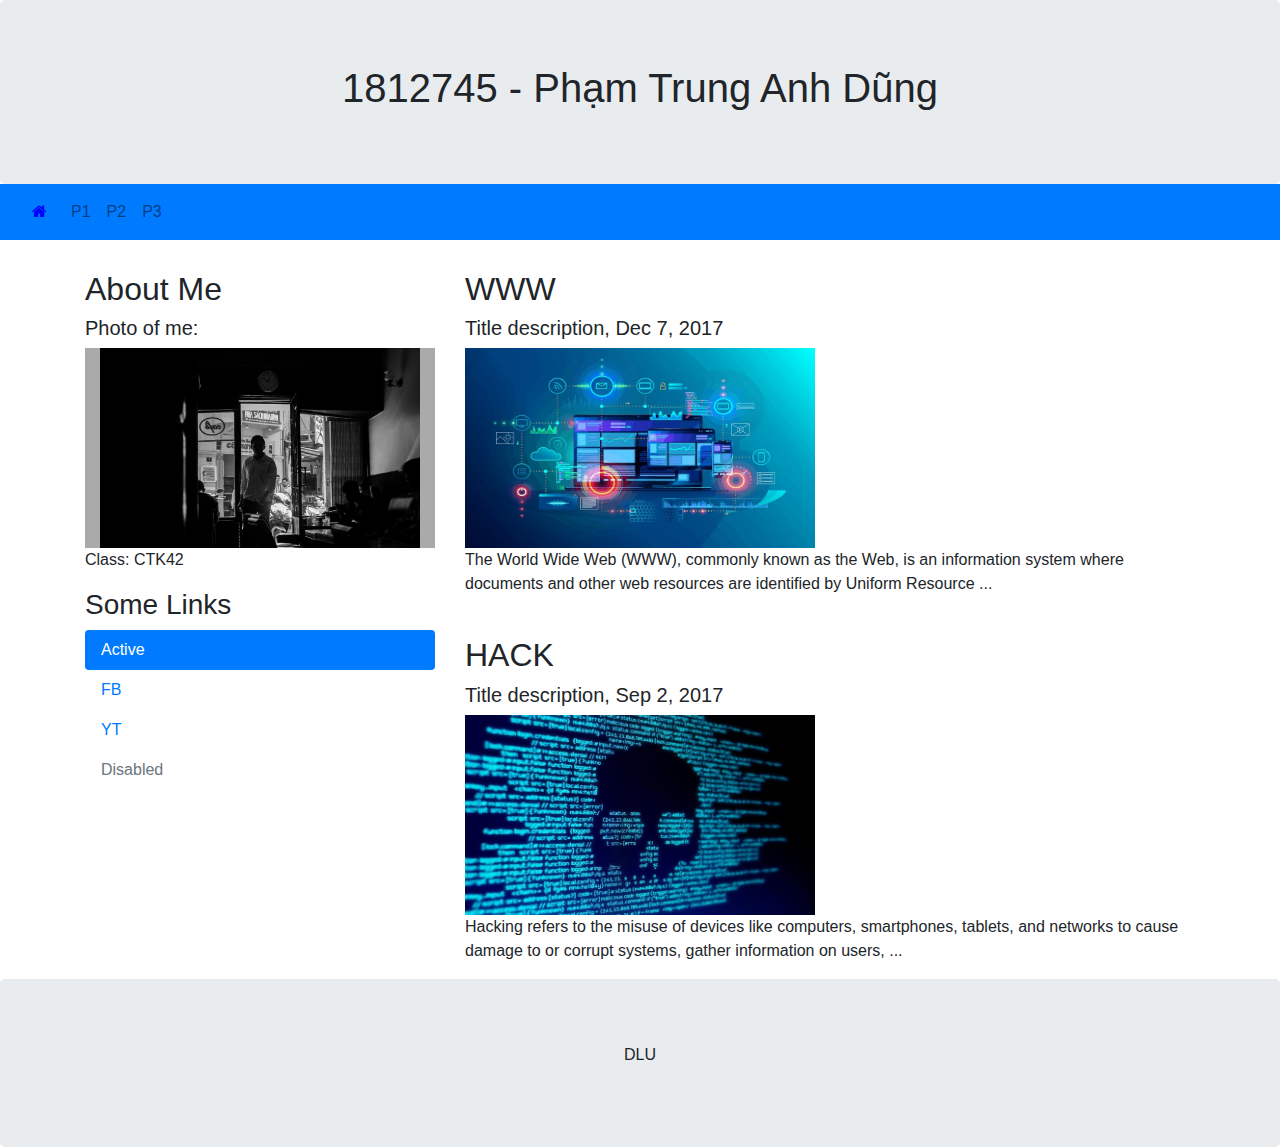
<file: index.html>
<!DOCTYPE html>
<html lang="en">
<head>
  <title>Lab1 PTUD WEB</title>
  <meta charset="utf-8">
  <meta name="viewport" content="width=device-width, initial-scale=1">
  <link rel="stylesheet" href="https://maxcdn.bootstrapcdn.com/bootstrap/4.5.2/css/bootstrap.min.css">
  <link rel="stylesheet" href="https://cdnjs.cloudflare.com/ajax/libs/font-awesome/4.7.0/css/font-awesome.min.css">
  <script src="https://ajax.googleapis.com/ajax/libs/jquery/3.5.1/jquery.min.js"></script>
  <script src="https://cdnjs.cloudflare.com/ajax/libs/popper.js/1.16.0/umd/popper.min.js"></script>
  <script src="https://maxcdn.bootstrapcdn.com/bootstrap/4.5.2/js/bootstrap.min.js"></script>
  <style>
  .img {
    height: 200px;
    background: #aaa;
    object-fit: cover;
    max-width: 350px;
    max-height: 100%;
  }
  .fa {
      color: blue;
  }
  .fa:hover {
      color: lightgray;
      cursor: pointer;
  }
  </style>
</head>
<body>

<div class="jumbotron text-center" style="margin-bottom:0">
  <h1>1812745 - Phạm Trung Anh Dũng</h1>
</div>

<nav class="navbar navbar-expand-sm bg-primary navbar-light">
  <a class="nav-link" href="/index.html">
    <i class="fa fa-home"></i>
  </a>
  <button class="navbar-toggler" type="button" data-toggle="collapse" data-target="#collapsibleNavbar">
    <span class="navbar-toggler-icon"></span>
  </button>
  <div class="collapse navbar-collapse" id="collapsibleNavbar">
    <ul class="navbar-nav">
      <li class="nav-item">
        <a class="nav-link" href="p1/jsexample.html">P1</a>
      </li>
      <li class="nav-item">
        <a class="nav-link" href="p2/2.html">P2</a>
      </li>
      <li class="nav-item">
        <a class="nav-link" href="p3/3.html">P3</a>
      </li>    
    </ul>
  </div>  
</nav>

<div class="container" style="margin-top:30px">
  <div class="row">
    <div class="col-sm-4">
      <h2>About Me</h2>
      <h5>Photo of me:</h5>
      <div class="img">
          <img class="img col-sm-4" src="images/me.jpg" alt="">
      </div>
      <p>Class: CTK42</p>
      <h3>Some Links</h3>
      <ul class="nav nav-pills flex-column">
        <li class="nav-item">
          <a class="nav-link active" href="#">Active</a>
        </li>
        <li class="nav-item">
          <a class="nav-link" href="https://www.facebook.com/profile.php?id=100009744435194">FB</a>
        </li>
        <li class="nav-item">
          <a class="nav-link" href="https://www.youtube.com/channel/UCdQgYnUF3VuT0LlUoxZeC5g">YT</a>
        </li>
        <li class="nav-item">
          <a class="nav-link disabled" href="#">Disabled</a>
        </li>
      </ul>
      <hr class="d-sm-none">
    </div>
    <div class="col-sm-8">
      <h2>WWW</h2>
      <h5>Title description, Dec 7, 2017</h5>
      <div class="img">
          <img src="images/www.jpg" alt="" class="img">
      </div>
      <p>The World Wide Web (WWW), commonly known as the Web, is an information system where documents and other web resources are identified by Uniform Resource ...</p>
      <br>
      <h2>HACK</h2>
      <h5>Title description, Sep 2, 2017</h5>
      <div class="img">
          <img src="images/hack.jpg" alt="" class="img">
      </div>
      <p>Hacking refers to the misuse of devices like computers, smartphones, tablets, and networks to cause damage to or corrupt systems, gather information on users, ...</p>
    </div>
  </div>
</div>

<div class="jumbotron text-center" style="margin-bottom:0">
  <p>DLU</p>
</div>

</body>
</html>
</file>
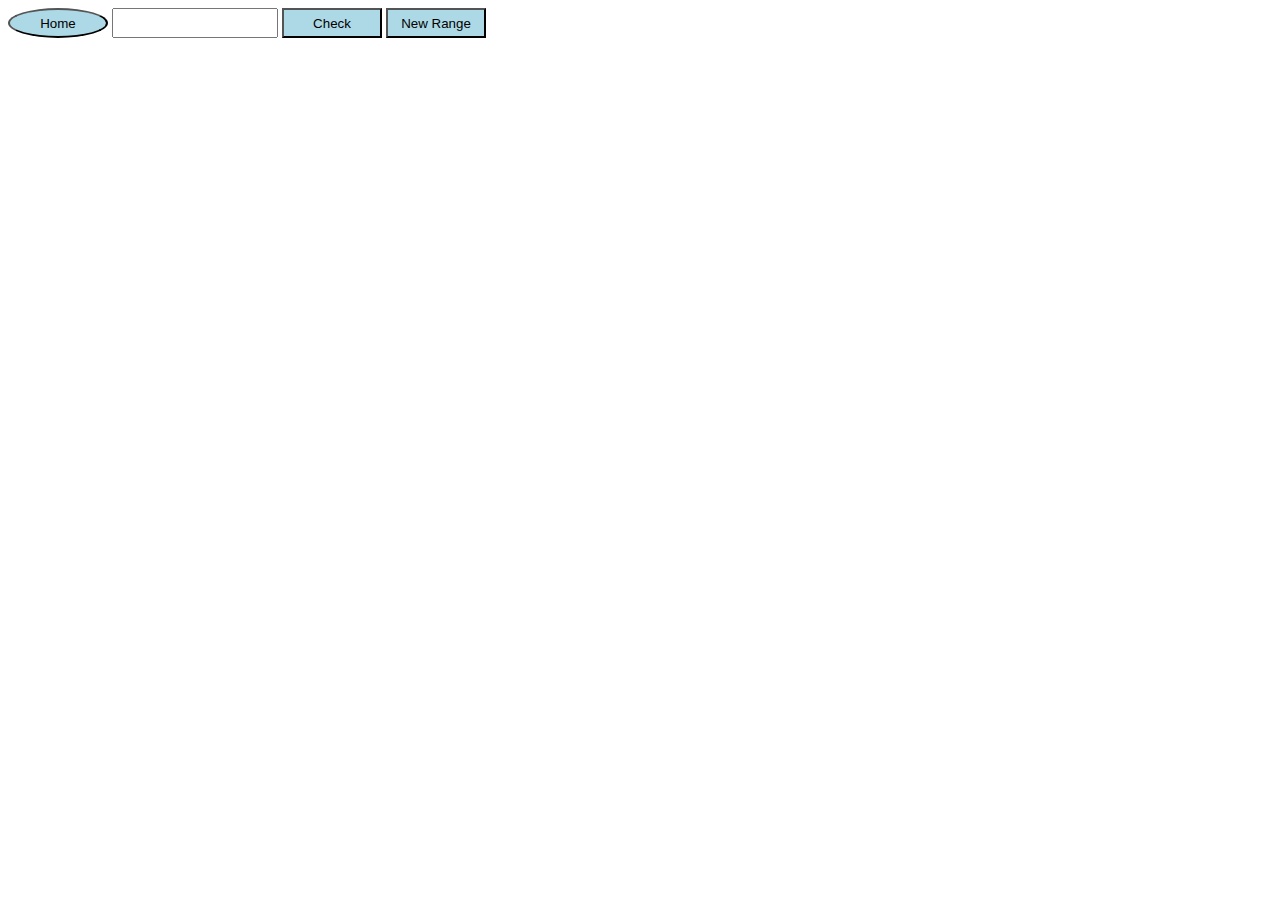
<file: p1/jsexample.html>
<!DOCTYPE html>
<html>
<script src="https://ajax.googleapis.com/ajax/libs/jquery/3.5.1/jquery.min.js"></script>
<script src=jquery1.js></script>
<link rel="stylesheet" href="1.css">
<body>
    <div class="content">
        <button class="btn" id="home">Home</button>
        <input class="input" id="input" type="text">
        <button class="btn" id="check">Check</button>
        <button class="btn" id="new">New Range</button>
        <div class="res"></div>
    </div>
</body>
</html>
</file>
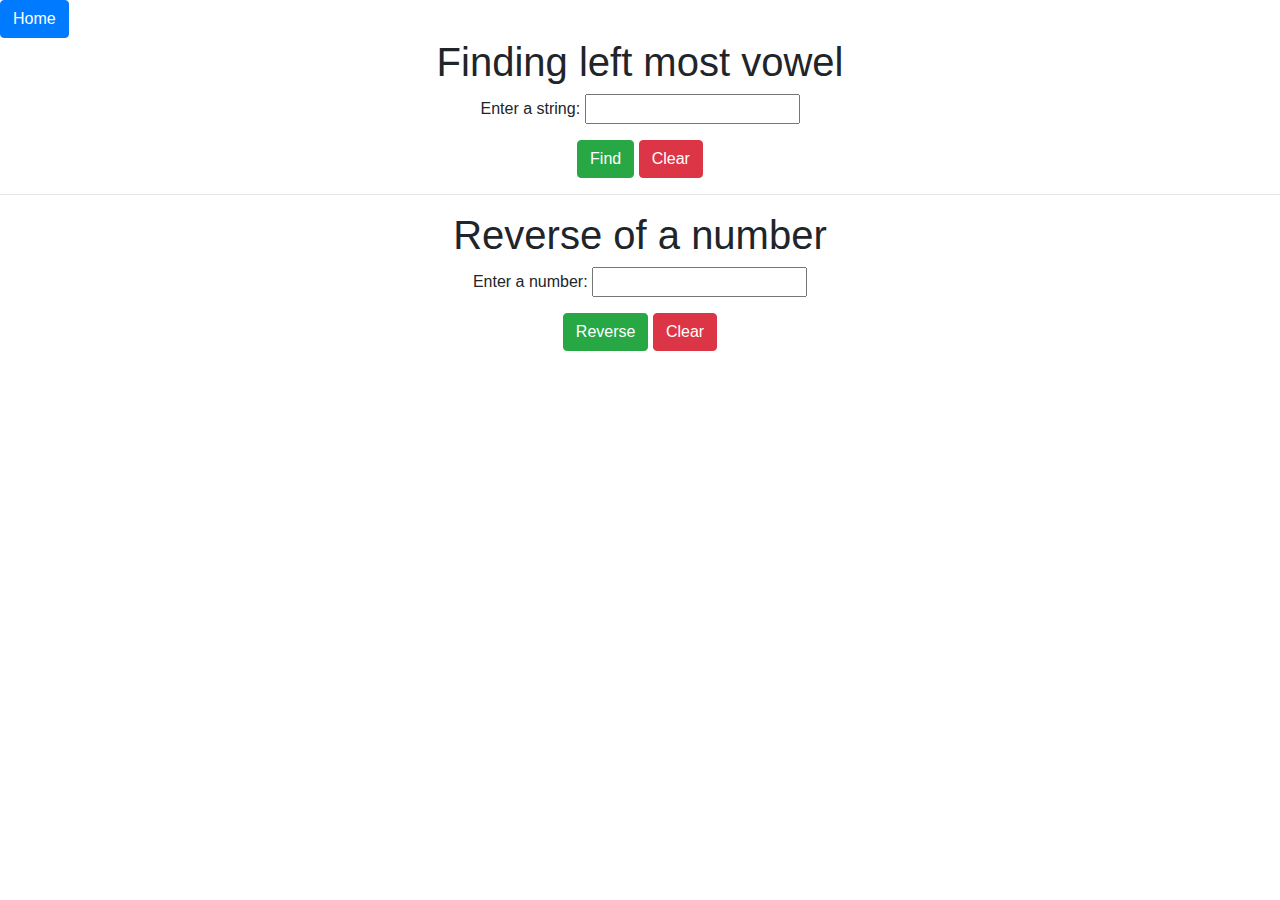
<file: p2/2.html>
<!DOCTYPE html>
<html>
<head>
 <meta charset="UTF-8">
 <title>
 Demonstrating Java script
 functions
 </title>
 <script src="https://ajax.googleapis.com/ajax/libs/jquery/3.5.1/jquery.min.js"></script>
<link rel="stylesheet" href="https://maxcdn.bootstrapcdn.com/bootstrap/4.5.2/css/bootstrap.min.css">
<link rel="stylesheet" href="https://cdnjs.cloudflare.com/ajax/libs/font-awesome/4.7.0/css/font-awesome.min.css">
<script src="https://cdnjs.cloudflare.com/ajax/libs/popper.js/1.16.0/umd/popper.min.js"></script>
<script src="https://maxcdn.bootstrapcdn.com/bootstrap/4.5.2/js/bootstrap.min.js"></script>
 <script src="jquery2.js"></script>

</head>
<body>
    <button class="btn btn-primary" id="home">Home</button>
<div class="content text-center">
    <div>
    <h1>Finding left most vowel</h1>
    <p>Enter a string: <input class="in" type="text" id="t1"></p>
    <input class="btn btn-success" id="find" type="button" value="Find">
    <button class="btn btn-danger" id="clearFi">Clear</button>
    </div>
    <hr>
    <div>
    <h1>Reverse of a number</h1>
    <p>Enter a number: <input class="in" type="text" id="t2"></p>
    <input class="btn btn-success" id="reverse" type="button" value="Reverse">
    <button class="btn btn-danger" id="clearRe">Clear</button>
    </div>
</div>
</body>
</html>
</file>
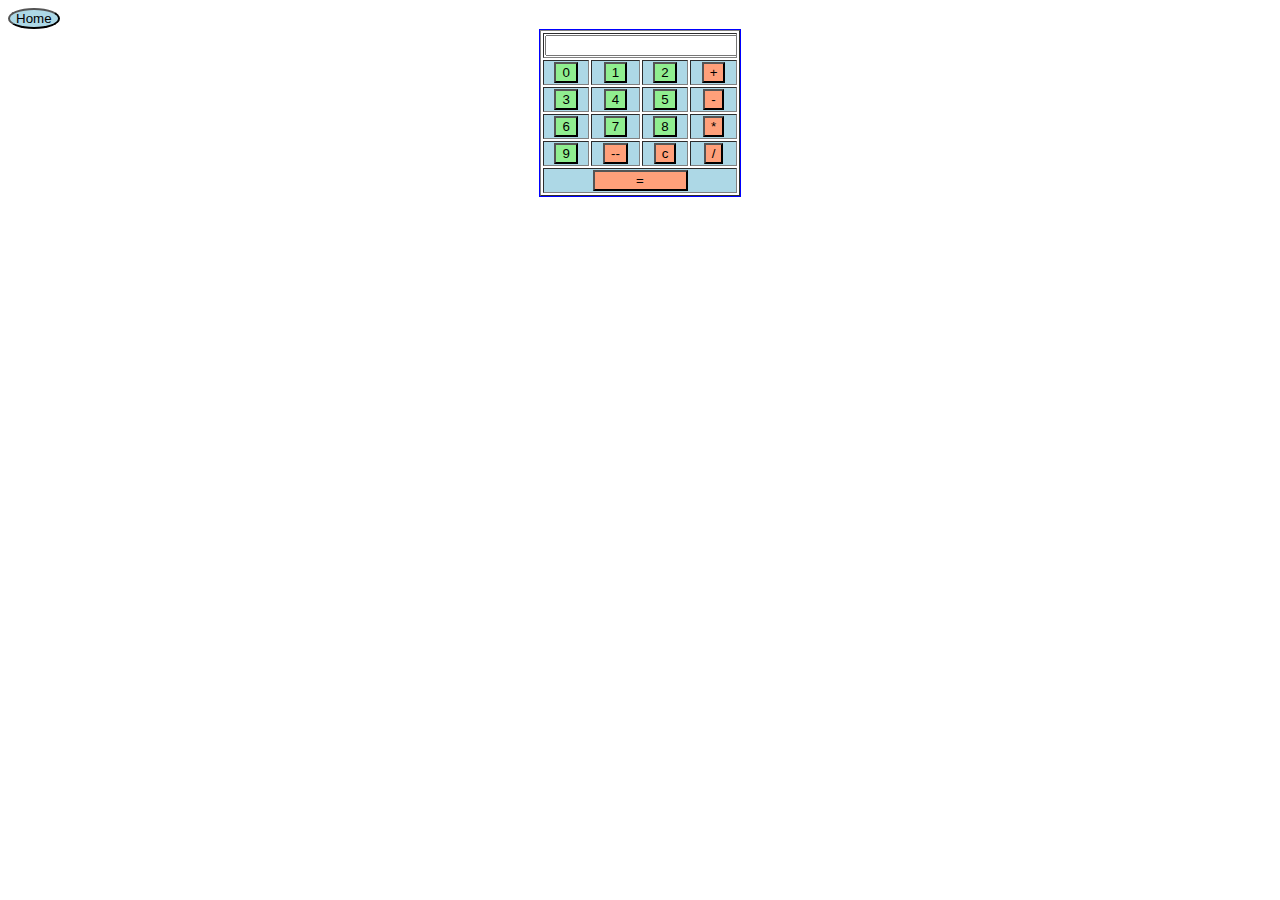
<file: p3/3.html>
<!DOCTYPE html>
<html>
<head>
<script src="https://ajax.googleapis.com/ajax/libs/jquery/3.5.1/jquery.min.js"></script>
 <script type=text/javascript src=cal.js>
 </script>
 <style>
 #main{
 width:200px;
 display:block;
 margin:auto;
 border:1px solid blue;
 }
 .btn {
     text-align: center;
     background-color: lightblue;
 }
 .but {
     background-color: lightgreen;
 }
 .ma {
     background-color: lightsalmon;
 }
 #home {
     border-radius: 50%;
 }
 #home:hover{
     background-color: orange;
 }
 </style>
</head>
<body>
    <button class="btn" id="home" onclick="back()">Home</button>
 <div id="main">
 <table style="width:100%; " border="1">
 <tr>
 <td colspan=4><input style="width:97%" type=text id=res size=16 onfocus="this.blur();"></td>
 </tr>
 <tr>
 <td class="btn" ><input class="but" type="button" id="b1" value=0 size=2 onclick="f(0)"></td>
 <td class="btn" ><input class="but" type="button" id="b2" value=1 size=2 onclick="f('1')"></td>
 <td class="btn" ><input class="but" type="button" id="b3" value=2 size=2 onclick="f('2')"></td>
 <td class="btn" ><input class="but ma" type="button" id="b4" value=+ size=2 onclick="f('+')"></td>
 </tr>
 <tr>
 <td class="btn" ><input class="but" type="button" id="b5" value=3 size=2 onclick="f('3')"></td>
 <td class="btn" ><input class="but" type="button" id="b6" value=4 size=2 onclick="f('4')"></td>
 <td class="btn" ><input class="but" type="button" id="b7" value=5 size=2 onclick="f('5')"></td>
 <td class="btn" ><input class="but ma" type="button" id="b8" value=- size=2 onclick="f('-')"></td>
 </tr>
 <tr>
 <td class="btn" ><input class="but" type="button" id="b9" value=6 size=2 onclick="f('6')"></td>
 <td class="btn" ><input class="but" type="button" id="b10" value=7 size=2 onclick="f('7')"></td>
 <td class="btn" ><input class="but" type="button" id="b11" value=8 size=2 onclick="f('8')"></td>
 <td class="btn" ><input class="but ma" type="button" id="b12" value=* size=2 onclick="f('*')"></td>
 </tr>
 <tr>
 <td class="btn" ><input class="but" type="button" id="b13" value=9 size=2 onclick="f('9')"></td>
 <td class="btn" ><input class="but ma" type="button" id="b14" value=-- size=2 onclick="f('--')"></td>
 <td class="btn" ><input class="but ma" type="button" id="b15" value='c' size=2 onclick="f('c')"></td>
 <td class="btn" ><input class="but ma" type="button" id="b16" value='/' size=2 onclick="f('/')"></td>
 </tr>
 <tr>
 <td class="btn" colspan=4 ><input class="but ma" style="width:50%" type="button" value="="
onclick="f('=')"></td>
 </tr>
 </table>
 </div>
</body>
</html>
</file>
<file: p1/1.css>
.content {
    text-align: left;
    align-items: center;
}
.btn {
    width: 100px;
    height: 30px;
    background-color: lightblue;
    color: black;
}
#new:hover {
    background-color: royalblue;
}
#check:hover {
    background-color: crimson;
}
#home:hover {
    background-color: goldenrod;
}
.input {
    width: 158px;
    height: 24px;
}
#home {
    border-radius: 50%;
}
</file>
